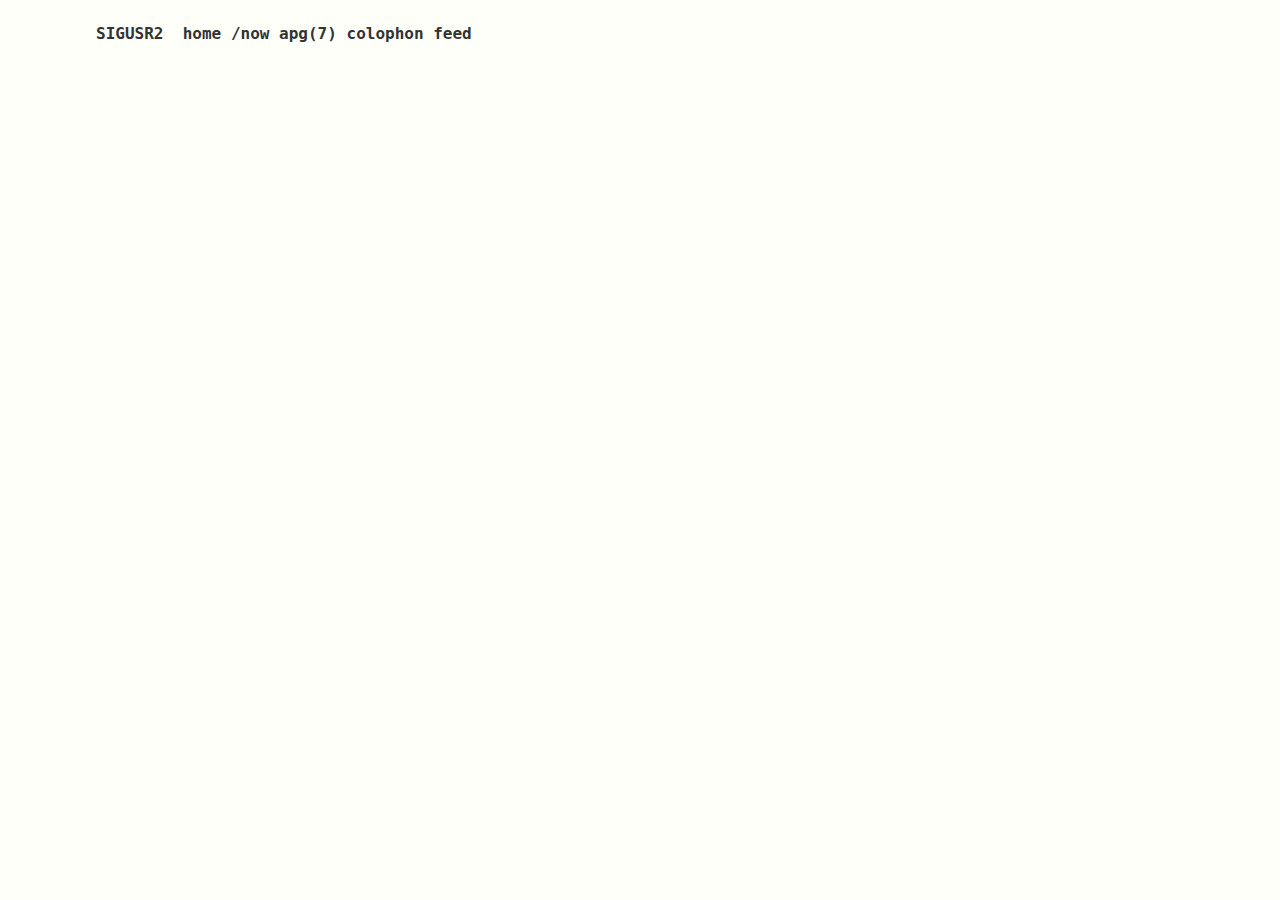
<file: src/_header.html>
<!DOCTYPE html>
<html lang="en">
<head>
<meta charset="UTF-8">
<meta name="viewport" content="width=device-width, initial-scale=1">
<link rel="icon" type="image/png" href="/favicon.png">
<title></title>
<link rel="alternate" type="application/rss+xml" href="/rss.xml">
<style type="text/css">
  body { margin: 1.5em 1.5em 100px 6em; font-size: 16px; background: #fffffa;color: #333; font-family: sans; }
header { margin: 0 0 3em 0; font-family: monospace; }
header a { margin: 0 1.5em 0 0; }
@keyframes blinker {from, 49.9% {opacity: 0;} 50%, to {opacity: 1;}}
header h1 a {margin: 0; text-decoration: none; color: #333;}
header h1 {font-size: 1.0em}
header h1 .cursor {opacity: 0; animation: blinker 1s linear infinite}
header h1 span { font-size: 1.0em; }
article li { padding-bottom: .5em; line-height: 1.5; }
article p { line-height: 1.5; }
article img { height: 100%; }
article h1, article h2, article h3, article h4 { font-family: serif; }
hr {display: block;height: 1px;width: 65%;border: 0;border-top: 1px solid #ccc;margin: 1em 0;padding: 0;}
q { font-style: italic; }

@media (max-width: 630px) {
 body { margin: 1.5em .5em 3em .5em; }
 article { width: 100% }
}

@media (min-width: 630px) {
 article { width: 40em; }
}
</style>
</head>
<body>
  <header>
    <h1><a href="/" title="SIGUSR2: home">SIGUSR2<span class="cursor">▉</span></a> <span><a href="/">home</a> <a href="/now.html">/now</a> <a href="http://apgwoz.com">apg(7)</a> <a href="/colophon.html">colophon</a> <a href="/feed.xml">feed</a></span></h1>
  </header>
  <article>
</file>
